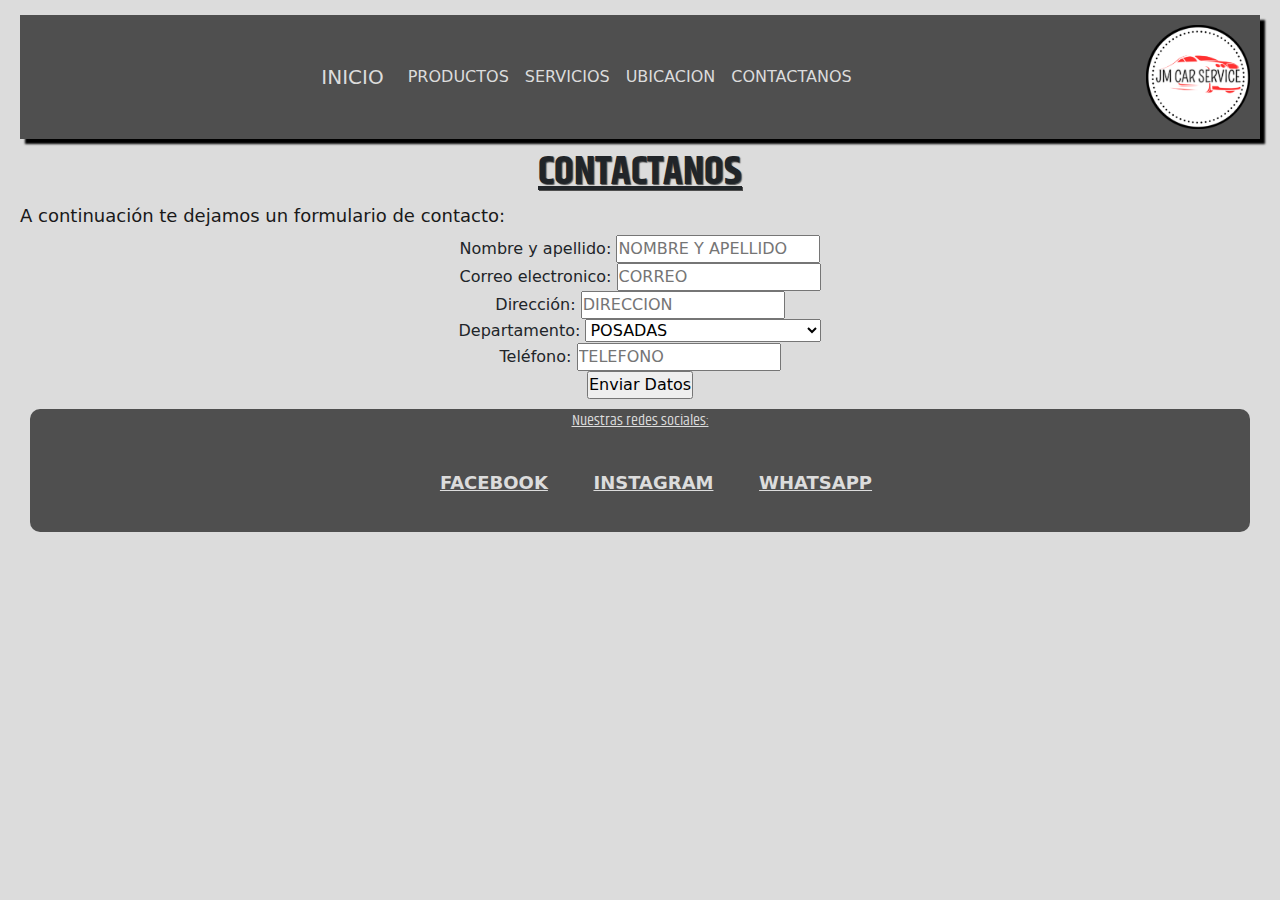
<file: pages/contact.html>
<!DOCTYPE html>
<html lang="en">

<head>
    <meta charset="UTF-8" />
    <meta name="viewport" content="width=device-width, initial-scale=1.0" />
    <meta http-equiv="X-UA-Compatible" content="ie=edge" />

    <!--cdn Bootstrap-->

    <link href="https://cdn.jsdelivr.net/npm/bootstrap@5.3.3/dist/css/bootstrap.min.css" rel="stylesheet"
        integrity="sha384-QWTKZyjpPEjISv5WaRU9OFeRpok6YctnYmDr5pNlyT2bRjXh0JMhjY6hW+ALEwIH" crossorigin="anonymous">

    <link rel="stylesheet" href="https://cdn.jsdelivr.net/npm/bootstrap-icons@1.11.3/font/bootstrap-icons.min.css">

    <!--link con CSS-->
    <link rel="stylesheet" href="../css/style.css" />

    <!--FONTS DE GOOGLE-->

    <link rel="preconnect" href="https://fonts.googleapis.com">
    <link rel="preconnect" href="https://fonts.gstatic.com" crossorigin>
    <link href="https://fonts.googleapis.com/css2?family=Khand:wght@300;400;500;600;700&display=swap" rel="stylesheet">

    <!--SCRIPT-->

    <script src="https://cdn.jsdelivr.net/npm/bootstrap@5.3.3/dist/js/bootstrap.bundle.min.js"
        integrity="sha384-YvpcrYf0tY3lHB60NNkmXc5s9fDVZLESaAA55NDzOxhy9GkcIdslK1eN7N6jIeHz"
        crossorigin="anonymous"></script>




    <title>Lubricentro JM</title>
</head>

<body>
    <header class="container-fluid color-bg"> <!--HEADER CON LOGO Y HTML A REDIRECCIONAR-->
        <div class="row flex-row-reverse">

            <img src="../images/logo.png" alt="logo" class="logo col-4" />

            <nav class="navbar navbar-expand-lg color-bg col-8"> <!--navbar con BS-->
                <div class="container-fluid ">
                    <a class="navbar-brand nav-link" href="../index.html">INICIO</a>
                    <button class="navbar-toggler" type="button" data-bs-toggle="collapse" data-bs-target="#navbarNav"
                        aria-controls="navbarNav" aria-expanded="false" aria-label="Toggle navigation">
                        <span class="navbar-toggler-icon"></span>
                    </button>
                    <div class="collapse navbar-collapse" id="navbarNav">
                        <ul class="navbar-nav color">
                            <li class="nav-item">
                                <a class="nav-link" aria-current="page" href="./products.html">PRODUCTOS</a>
                            </li>
                            <li class="nav-item">
                                <a class="nav-link" href="./services.html">SERVICIOS</a>
                            </li>
                            <li class="nav-item">
                                <a class="nav-link" href="./ubication.html">UBICACION</a>
                            </li>

                            <li class="nav-item">
                                <a class="nav-link" href="./contact.html">CONTACTANOS</a>
                            </li>

                        </ul>
                    </div>
                </div>
            </nav>


        </div>
    </header>

    <main class="contact-container">
        <h1>CONTACTANOS</h1>

        <h3> A continuación te dejamos un formulario de contacto: </h3> <!--FORMULARIO DE CONTACTO-->

        <form action="" method="post">
            <label for="name">Nombre y apellido: </label> <!--casilla para nombre y apellido-->
            <input type="text" name="nombre" id="nombre" placeholder="NOMBRE Y APELLIDO">
            <br>

            <label for="email"> Correo electronico: </label> <!--casilla para correo electrónico-->
            <input type="email" name="correo" id="email" placeholder="CORREO" required>
            <br>

            <label for="address">Dirección: </label> <!--casilla para escribir direccion-->
            <input type="text" name="direccion" id="direccion" placeholder="DIRECCION">
            <br>

            <label for="departamento"> Departamento: </label> <!--lista desplegable para seleccionar la localidad-->
            <select name="departamento" id="departamento">
                <option value="">POSADAS</option>
                <option value="">APOSTOLES</option>
                <option value="">CAINGUAS</option>
                <option value="">CANDELARIA</option>
                <option value="">CONCEPCION</option>
                <option value="">ELDORADO</option>
                <option value="">GRAL. MANUEL BELGRANO</option>
                <option value="">GUARANI</option>
                <option value="">IGUAZU</option>
                <option value="">LEANDRO N. ALEM</option>
                <option value="">LIB. GRAL. SAN MARTIN</option>
                <option value="">MONTECARLO</option>
                <option value="">OBERA</option>
                <option value="">SAN IGNACIO</option>
                <option value="">SAN JAVIER</option>
                <option value="">SAN PEDRO</option>
                <option value="">25 DE MAYO</option>
            </select>
            <br>

            <label for="telefono">Teléfono: </label> <!--casilla para número de celular-->
            <input type="text" name="telefono" id="telefono" placeholder="TELEFONO">
            <br>


            <input type="submit" value="Enviar Datos"> <!--boton para guardar datos-->

        </form>
    </main>




    <footer> <!--footer con redes sociales-->
        <p class="footer">Nuestras redes sociales:</p>
        <nav>
            <ul>
                <li><a href="https://www.facebook.com/" class="footer-item">FACEBOOK</a></li>
                <li><a href="https://www.instagram.com" class="footer-item">INSTAGRAM</a></li>
                <li><a href="" class="footer-item">WHATSAPP</a></li>
            </ul>
        </nav>
    </footer>


    <!--SCRIPT-->
    <script src="https://cdn.jsdelivr.net/npm/bootstrap@5.3.3/dist/js/bootstrap.bundle.min.js"
        integrity="sha384-YvpcrYf0tY3lHB60NNkmXc5s9fDVZLESaAA55NDzOxhy9GkcIdslK1eN7N6jIeHz"
        crossorigin="anonymous"></script>
</body>



</html>
</file>
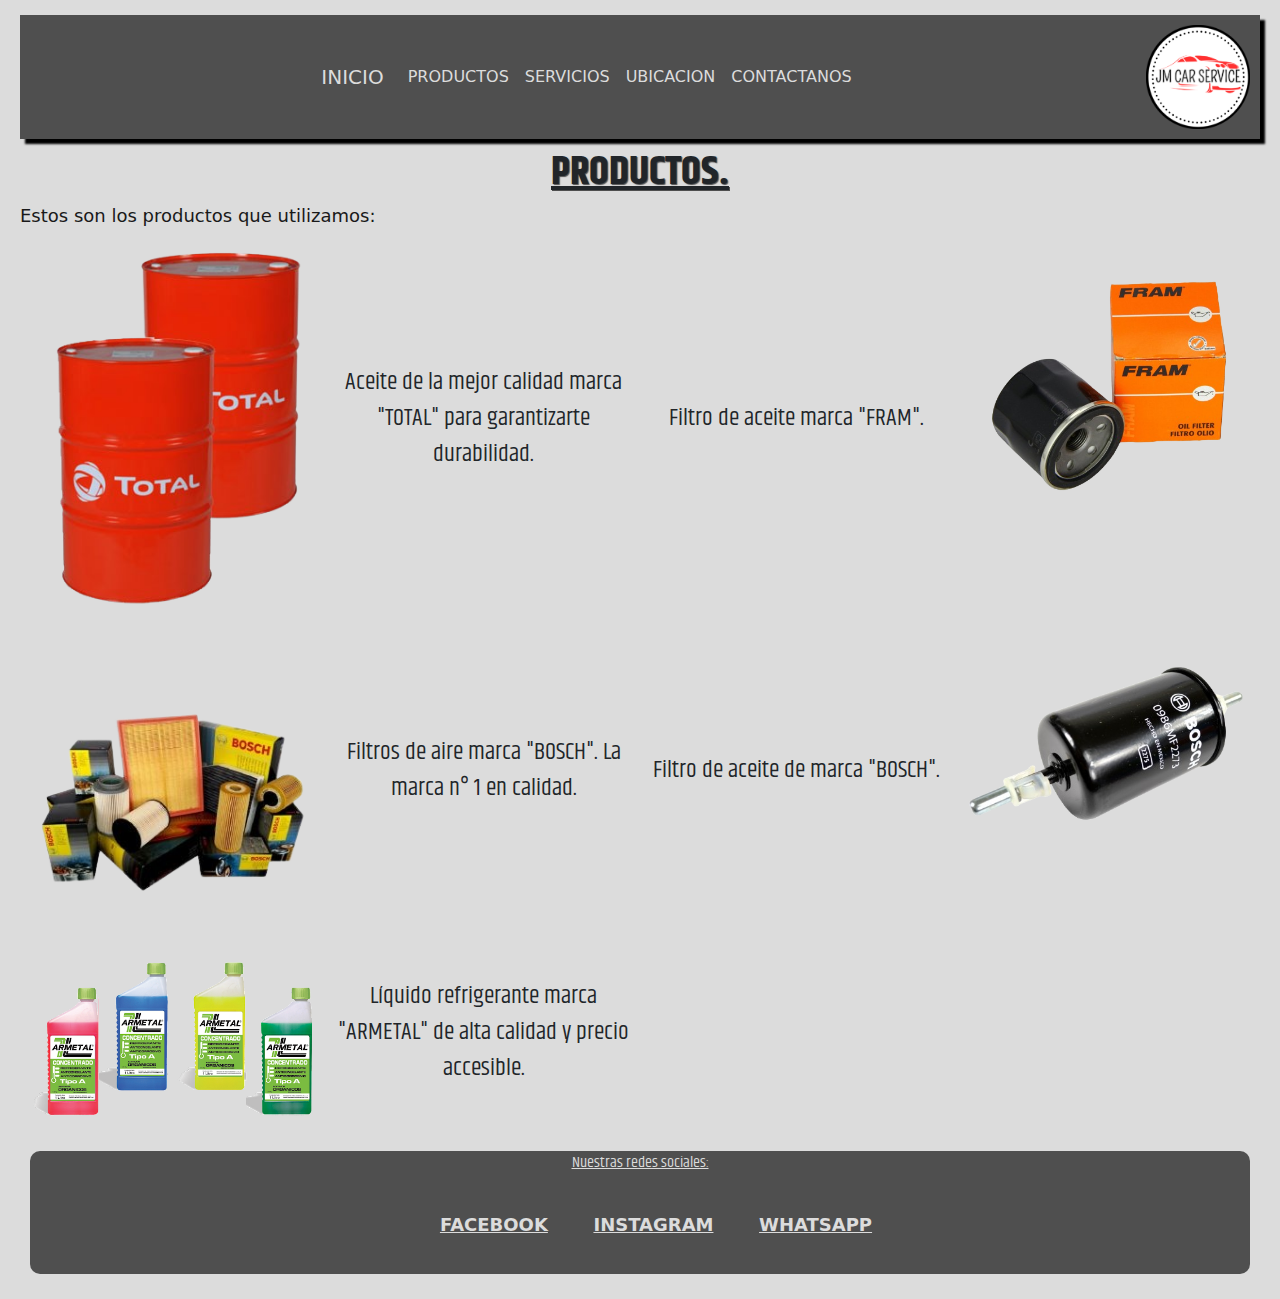
<file: pages/products.html>
<!DOCTYPE html>
<html lang="en">

<head>
    <meta charset="UTF-8">
    <meta name="viewport" content="width=device-width, initial-scale=1.0">
    <meta http-equiv="X-UA-Compatible" content="ie=edge" />

    <!--cdn Bootstrap-->

    <link href="https://cdn.jsdelivr.net/npm/bootstrap@5.3.3/dist/css/bootstrap.min.css" rel="stylesheet"
        integrity="sha384-QWTKZyjpPEjISv5WaRU9OFeRpok6YctnYmDr5pNlyT2bRjXh0JMhjY6hW+ALEwIH" crossorigin="anonymous">

    <link rel="stylesheet" href="https://cdn.jsdelivr.net/npm/bootstrap-icons@1.11.3/font/bootstrap-icons.min.css">

    <!--link con CSS-->
    <link rel="stylesheet" href="../css/style.css" />

    <!--FONTS DE GOOGLE-->

    <link rel="preconnect" href="https://fonts.googleapis.com">
    <link rel="preconnect" href="https://fonts.gstatic.com" crossorigin>
    <link href="https://fonts.googleapis.com/css2?family=Khand:wght@300;400;500;600;700&display=swap" rel="stylesheet">




    <title>Lubricentro JB</title>

</head>

<body> <!--inicio del body-->
    <header class="container-fluid color-bg"> <!--HEADER CON LOGO Y HTML A REDIRECCIONAR-->
        <div class="row flex-row-reverse">

            <img src="../images/logo.png" alt="logo" class="logo col-4" />

            <nav class="navbar navbar-expand-lg color-bg col-8"> <!--NAVBAR CON BOOTSTRAP-->
                <div class="container-fluid ">
                    <a class="navbar-brand nav-link" href="../index.html">INICIO</a>
                    <button class="navbar-toggler" type="button" data-bs-toggle="collapse" data-bs-target="#navbarNav"
                        aria-controls="navbarNav" aria-expanded="false" aria-label="Toggle navigation">
                        <span class="navbar-toggler-icon"></span>
                    </button>
                    <div class="collapse navbar-collapse" id="navbarNav">
                        <ul class="navbar-nav color">
                            <li class="nav-item">
                                <a class="nav-link" aria-current="page" href="./products.html">PRODUCTOS</a>
                            </li>
                            <li class="nav-item">
                                <a class="nav-link" href="./services.html">SERVICIOS</a>
                            </li>
                            <li class="nav-item">
                                <a class="nav-link" href="./ubication.html">UBICACION</a>
                            </li>

                            <li class="nav-item">
                                <a class="nav-link" href="./contact.html">CONTACTANOS</a>
                            </li>

                        </ul>
                    </div>
                </div>
            </nav>


        </div>
    </header>



    <main> <!-- Seccion de productos -->

        <h1>PRODUCTOS.</h1>

        <h3>Estos son los productos que utilizamos:</h3>

        <div class="grid-container"> <!--grid de imagenes y textos-->

            <div class="product">
                <img src="../images/aceite-total.png" alt="aceite marca total" class="img-producto">
            </div>

            <div class="texto-producto">
                <p>Aceite de la mejor calidad marca "TOTAL" para garantizarte durabilidad.</p>
            </div>



            <div class="texto-producto">
                <p>Filtro de aceite marca "FRAM". </p>
            </div>

            <div class="product">
                <img src="../images/filtro-aceite.png" alt="filtro de aceite marca fram" class="img-producto">

            </div>



            <div class="product">
                <img src="../images/filtro-aire.png" alt="filtros de aire marca bosch" class="img-producto">
            </div>

            <div class="texto-producto">
                <p>Filtros de aire marca "BOSCH". La marca n° 1 en calidad.</p>
            </div>

            <div class="texto-producto">
                <p>Filtro de aceite de marca "BOSCH". </p>
            </div>

            <div class="product">
                <img src="../images/filtro-combustible.png" alt="filtro de combustible" class="img-producto">
            </div>



            <div class="product">
                <img src="../images/refrigerante.png" alt="liquido refrigerante" class="img-producto">
            </div>

            <div class="texto-producto">
                <p>Líquido refrigerante marca "ARMETAL" de alta calidad y precio accesible.</p>
            </div>
        </div>

    </main>



    <footer> <!--footer con redes sociales-->
        <p class="footer">Nuestras redes sociales:</p>
        <nav>
            <ul>
                <li><a href="https://www.facebook.com/" class="footer-item">FACEBOOK</a></li>
                <li><a href="https://www.instagram.com" class="footer-item">INSTAGRAM</a></li>
                <li><a href="" class="footer-item">WHATSAPP</a></li>
            </ul>
        </nav>
    </footer>



    <!--SCRIPT-->
    <script src="https://cdn.jsdelivr.net/npm/bootstrap@5.3.3/dist/js/bootstrap.bundle.min.js"
        integrity="sha384-YvpcrYf0tY3lHB60NNkmXc5s9fDVZLESaAA55NDzOxhy9GkcIdslK1eN7N6jIeHz"
        crossorigin="anonymous"></script>

</body>


</html>
</file>
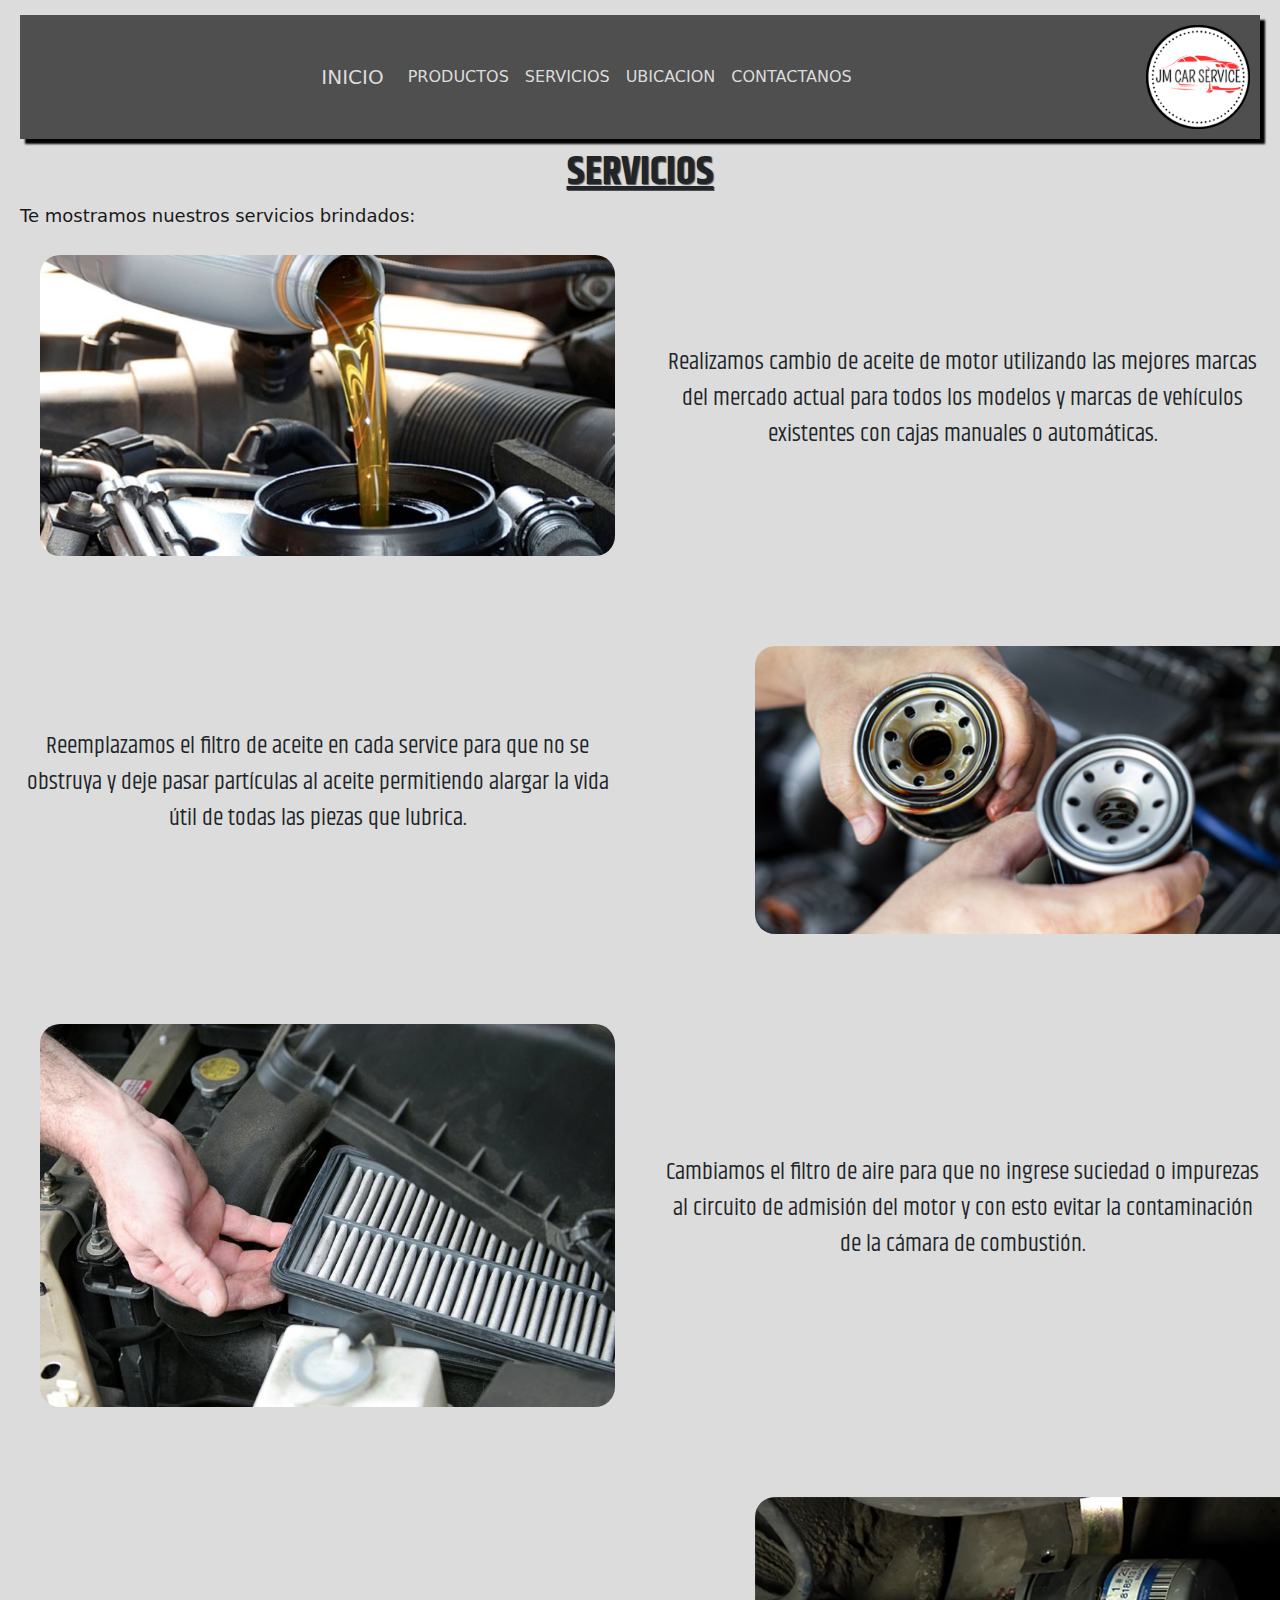
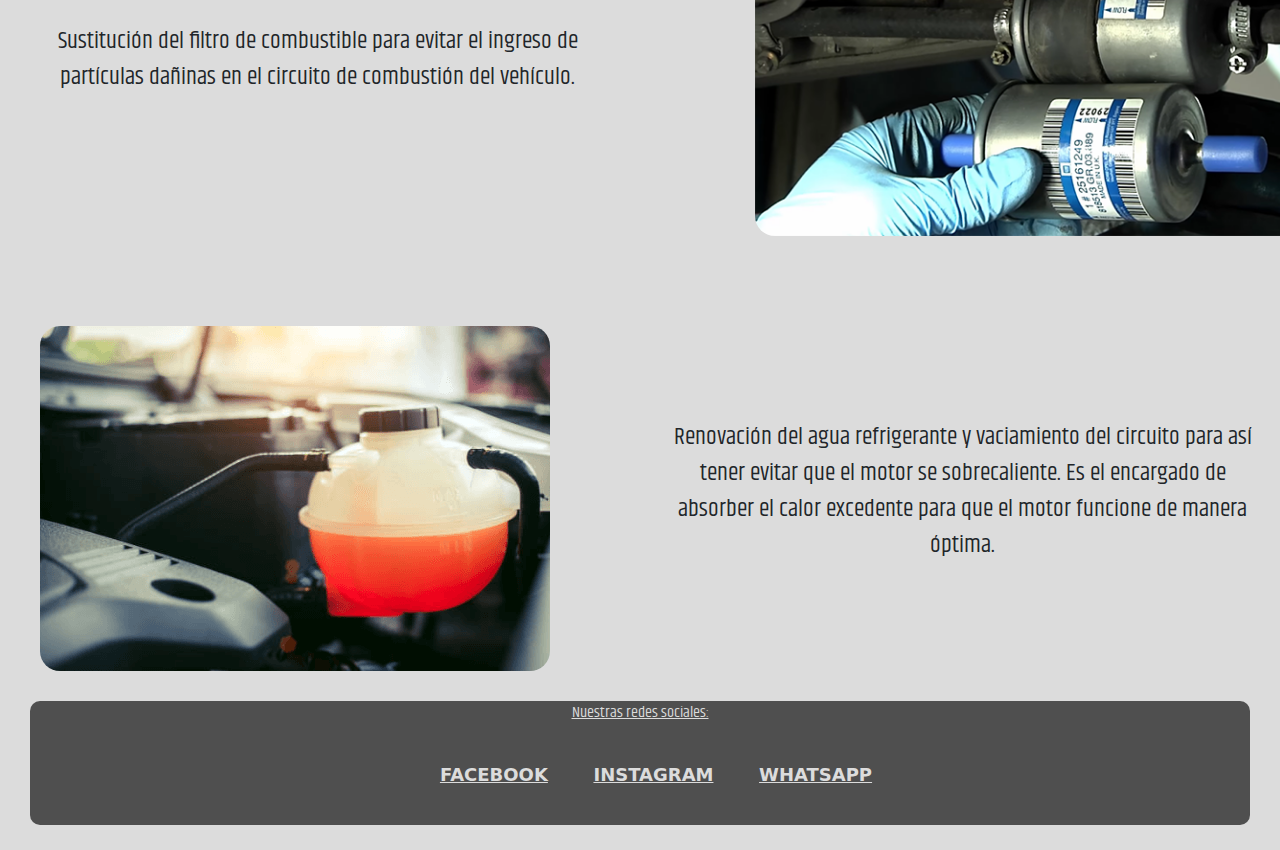
<file: pages/services.html>
<!DOCTYPE html>
<html lang="en">

<head>
    <meta charset="UTF-8">
    <meta name="viewport" content="width=device-width, initial-scale=1.0">
    <meta http-equiv="X-UA-Compatible" content="ie=edge" />

    <!--cdn Bootstrap-->

    <link href="https://cdn.jsdelivr.net/npm/bootstrap@5.3.3/dist/css/bootstrap.min.css" rel="stylesheet"
        integrity="sha384-QWTKZyjpPEjISv5WaRU9OFeRpok6YctnYmDr5pNlyT2bRjXh0JMhjY6hW+ALEwIH" crossorigin="anonymous">

    <link rel="stylesheet" href="https://cdn.jsdelivr.net/npm/bootstrap-icons@1.11.3/font/bootstrap-icons.min.css">

    <!--link con CSS-->
    <link rel="stylesheet" href="../css/style.css" />

    <!--FONTS DE GOOGLE-->

    <link rel="preconnect" href="https://fonts.googleapis.com">
    <link rel="preconnect" href="https://fonts.gstatic.com" crossorigin>
    <link href="https://fonts.googleapis.com/css2?family=Khand:wght@300;400;500;600;700&display=swap" rel="stylesheet">


    

    <title>LUBRICENTRO JM</title>
</head>

<body>
    <header class="container-fluid color-bg"> <!--HEADER CON LOGO Y HTML A REDIRECCIONAR-->
        <div class="row flex-row-reverse">

            <img src="../images/logo.png" alt="logo" class="logo col-4" /> <!--navbar con BS-->

            <nav class="navbar navbar-expand-lg color-bg col-8">
                <div class="container-fluid ">
                    <a class="navbar-brand nav-link" href="../index.html">INICIO</a>
                    <button class="navbar-toggler" type="button" data-bs-toggle="collapse" data-bs-target="#navbarNav"
                        aria-controls="navbarNav" aria-expanded="false" aria-label="Toggle navigation">
                        <span class="navbar-toggler-icon"></span>
                    </button>
                    <div class="collapse navbar-collapse" id="navbarNav">
                        <ul class="navbar-nav color">
                            <li class="nav-item">
                                <a class="nav-link" aria-current="page" href="./products.html">PRODUCTOS</a>
                            </li>
                            <li class="nav-item">
                                <a class="nav-link" href="./services.html">SERVICIOS</a>
                            </li>
                            <li class="nav-item">
                                <a class="nav-link" href="./ubication.html">UBICACION</a>
                            </li>

                            <li class="nav-item">
                                <a class="nav-link" href="./contact.html">CONTACTANOS</a>
                            </li>

                        </ul>
                    </div>
                </div>
            </nav>


        </div>
    </header>


    <main> <!--descripción de servicios brindados-->

        <h1>SERVICIOS</h1>

        <h3>Te mostramos nuestros servicios brindados:</h3>

        <div class="services-container"> <!--grid con imagenes y textos-->

            <div class="servicio">
                <img src="../images/cambio-aceite.jpg" alt="cambio-aceite" class="img-services">
            </div>

            <div class="texto-services">
                <p>Realizamos cambio de aceite de motor utilizando las mejores marcas del mercado actual para todos los
                    modelos y marcas de vehículos existentes con cajas manuales o automáticas.</p>
            </div>


            <div class="texto-services">
                <p>Reemplazamos el filtro de aceite en cada service para que no se obstruya y deje pasar partículas al
                    aceite permitiendo alargar la vida útil de todas las piezas que lubrica.</p>
            </div>
            <div class="servicio">
                <img src="../images/reemplazo-filtro.jpg" alt="cambio filtro de aceite" class="img-services-derecha">

            </div>



            <div class="servicio">
                <img src="../images/cambio-filtros-de-aire.jpg" alt="cambio filtro de aire" class="img-services">

            </div>

            <div class="texto-services">
                <p>Cambiamos el filtro de aire para que no ingrese suciedad o impurezas al circuito de admisión del
                    motor y con esto evitar la contaminación de la cámara de combustión.</p>
            </div>

            <div class="texto-services">
                <p>Sustitución del filtro de combustible para evitar el ingreso de partículas dañinas en el circuito de
                    combustión del vehículo.</p>
            </div>

            <div class="servicio">
                <img src="../images/filtro-gasolina.png" alt="cambio filtro nafta" class="img-services-derecha">
            </div>



            <div class="servicio">
                <img src="../images/cambiar-liquido-refrigerante.png" alt="cambio liquido refrigerante"
                    class="img-services">
            </div>

            <div class="texto-services">
                <p>Renovación del agua refrigerante y vaciamiento del circuito para así tener evitar que el motor se
                    sobrecaliente. Es el encargado de absorber el calor excedente para que el motor funcione de manera
                    óptima.</p>
            </div>

        </div>
    </main>



    <footer> <!--footer con redes sociales-->
        <p class="footer">Nuestras redes sociales:</p>
        <nav>
            <ul>
                <li><a href="https://www.facebook.com/">FACEBOOK</a></li>
                <li><a href="https://www.instagram.com">INSTAGRAM</a></li>
                <li><a href="">WHATSAPP</a></li>
            </ul>
        </nav>
    </footer>

    <!--SCRIPT-->
    <script src="https://cdn.jsdelivr.net/npm/bootstrap@5.3.3/dist/js/bootstrap.bundle.min.js"
        integrity="sha384-YvpcrYf0tY3lHB60NNkmXc5s9fDVZLESaAA55NDzOxhy9GkcIdslK1eN7N6jIeHz"
        crossorigin="anonymous"></script>
</body>

</html>
</file>
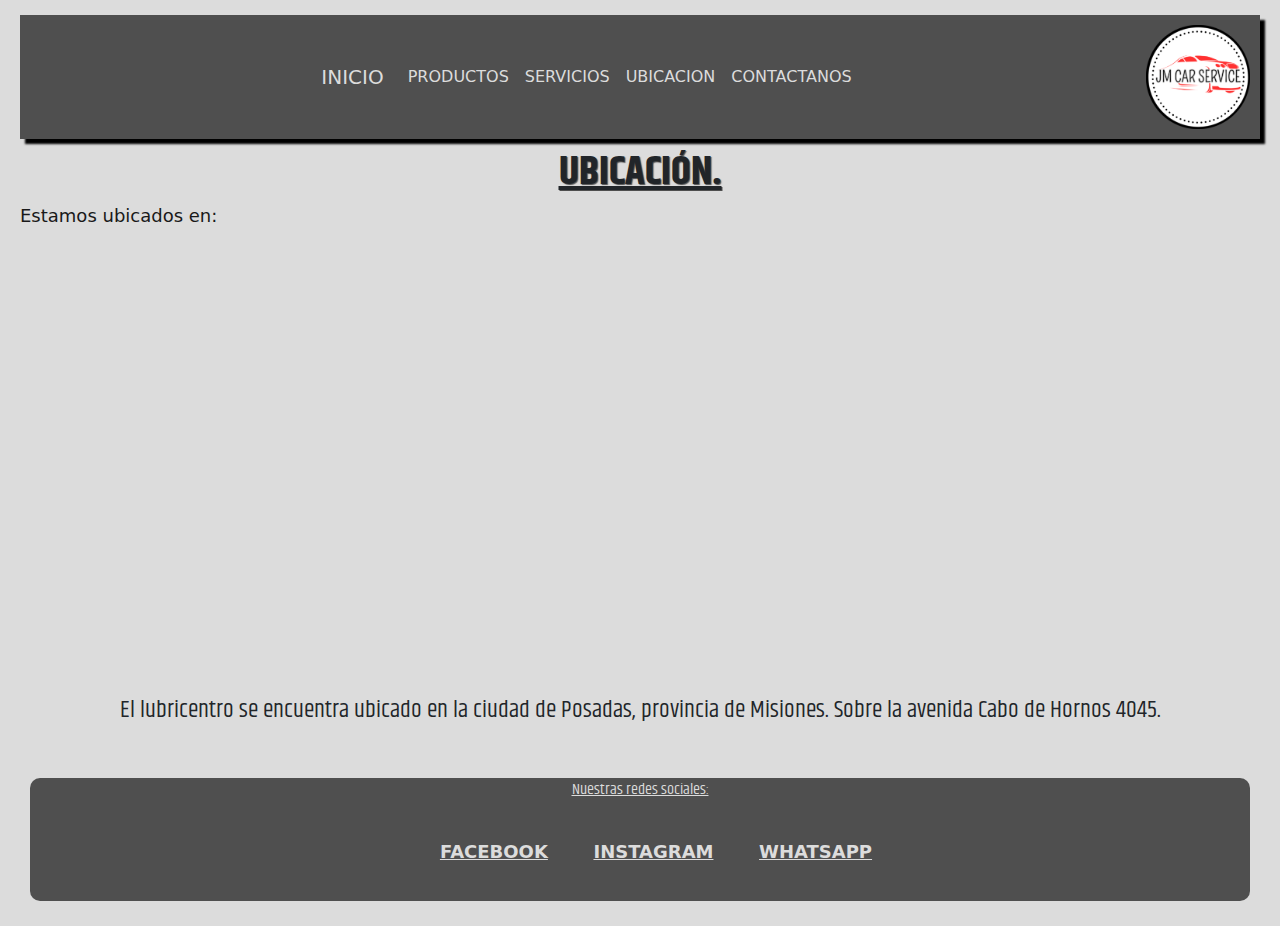
<file: pages/ubication.html>
<!DOCTYPE html>
<html lang="en">

<head>
    <meta charset="UTF-8" />
    <meta name="viewport" content="width=device-width, initial-scale=1.0" />
    <meta http-equiv="X-UA-Compatible" content="ie=edge" />

    <!--cdn Bootstrap-->

    <link href="https://cdn.jsdelivr.net/npm/bootstrap@5.3.3/dist/css/bootstrap.min.css" rel="stylesheet"
        integrity="sha384-QWTKZyjpPEjISv5WaRU9OFeRpok6YctnYmDr5pNlyT2bRjXh0JMhjY6hW+ALEwIH" crossorigin="anonymous">

    <link rel="stylesheet" href="https://cdn.jsdelivr.net/npm/bootstrap-icons@1.11.3/font/bootstrap-icons.min.css">

    <!--link con CSS-->
    <link rel="stylesheet" href="../css/style.css" />

    <!--FONTS DE GOOGLE-->

    <link rel="preconnect" href="https://fonts.googleapis.com">
    <link rel="preconnect" href="https://fonts.gstatic.com" crossorigin>
    <link href="https://fonts.googleapis.com/css2?family=Khand:wght@300;400;500;600;700&display=swap" rel="stylesheet">




    <title>Lubricentro JM</title>
</head>

<body> <!--inicio del body-->
    <header class="container-fluid color-bg"> <!--HEADER CON LOGO Y HTML A REDIRECCIONAR-->
        <div class="row flex-row-reverse">

            <img src="../images/logo.png" alt="logo" class="logo col-4" />

            <nav class="navbar navbar-expand-lg color-bg col-8"> <!--navbar con BS-->
                <div class="container-fluid ">
                    <a class="navbar-brand nav-link" href="../index.html">INICIO</a>
                    <button class="navbar-toggler" type="button" data-bs-toggle="collapse" data-bs-target="#navbarNav"
                        aria-controls="navbarNav" aria-expanded="false" aria-label="Toggle navigation">
                        <span class="navbar-toggler-icon"></span>
                    </button>
                    <div class="collapse navbar-collapse" id="navbarNav">
                        <ul class="navbar-nav color">
                            <li class="nav-item">
                                <a class="nav-link" aria-current="page" href="./products.html">PRODUCTOS</a>
                            </li>
                            <li class="nav-item">
                                <a class="nav-link" href="./services.html">SERVICIOS</a>
                            </li>
                            <li class="nav-item">
                                <a class="nav-link" href="./ubication.html">UBICACION</a>
                            </li>

                            <li class="nav-item">
                                <a class="nav-link" href="./contact.html">CONTACTANOS</a>
                            </li>

                        </ul>
                    </div>
                </div>
            </nav>


        </div>
    </header>


    <!--MAPA CON UBICACION-->
    <main>
        <h1>UBICACIÓN.</h1>
        <h3>
            Estamos ubicados en:
        </h3>

        <iframe
            src="https://www.google.com/maps/embed?pb=!1m17!1m12!1m3!1d3541.3988129816794!2d-55.93840092061488!3d-27.425679153818407!2m3!1f0!2f0!3f0!3m2!1i1024!2i768!4f13.1!3m2!1m1!2zMjfCsDI1JzMyLjUiUyA1NcKwNTYnMDAuNyJX!5e0!3m2!1ses!2sar!4v1708895057436!5m2!1ses!2sar"
            width="600" height="450" style="border:0;" allowfullscreen="" loading="lazy"
            referrerpolicy="no-referrer-when-downgrade"></iframe> <!--LINK DEL MAPA-->

        <p>El lubricentro se encuentra ubicado en la ciudad de Posadas, provincia de Misiones. Sobre la avenida Cabo de
            Hornos 4045. </p> <!--DESCRIPCION-->
        <br>
    </main>


    <footer> <!--footer con redes sociales-->
        <p class="footer">Nuestras redes sociales:</p>
        <nav>
            <ul>
                <li><a href="https://www.facebook.com/" class="footer-item">FACEBOOK</a></li>
                <li><a href="https://www.instagram.com" class="footer-item">INSTAGRAM</a></li>
                <li><a href="" class="footer-item">WHATSAPP</a></li>
            </ul>
        </nav>
    </footer>


    <!--SCRIPT-->
    <script src="https://cdn.jsdelivr.net/npm/bootstrap@5.3.3/dist/js/bootstrap.bundle.min.js"
        integrity="sha384-YvpcrYf0tY3lHB60NNkmXc5s9fDVZLESaAA55NDzOxhy9GkcIdslK1eN7N6jIeHz"
        crossorigin="anonymous"></script>
</body>


</html>
</file>
<file: css/style.css>
/*---CSS---*/


/* RESET*/

*{
    margin: 0;
    padding: 0;
    box-sizing: border-box;
}

h1{
    text-align: center;
    text-decoration: underline;
    font-family: "Khand", sans-serif;
    font-weight: 700;
    text-shadow: 1px 1px 1px #4f4f4f;
    padding-top: 10px;
}


    

header{
    margin: 0px 10px;
    display: flex;
    justify-content: space-between;
    
    box-shadow: 5px 5px 2px  black;

}



/*LOGO*/
.logo{  
    max-width: 10%;    
    padding: 10px;
    
    
}

/* estilos de navbar*/
.color-bg{
    background-color: #4f4f4f;
}

.nav-link{
    color: #dcdcdc;
}

.nav-link:active{
    background-color: darkgray;
    text-decoration: underline;
}




/*FONDO DE TODOS LOS HTML*/
body{
    background-color: #dcdcdc;
    padding: 5px 10px;
    text-align: center;
    margin: 10px;
}

/*VIDEO INDEX*/
video{ 
    width: 97%;
    margin: 15px;
    box-shadow: 5px 5px #4f4f4f;
    border-radius: 15px;
    
    
}


/*ETIQUETAS H3 DE TODOS LOS HTML*/
h3{
    color: #191919;
    font-size: large;
    text-align: start;

}

/* --- ESTILO PRODUCTOS --- */
.grid-container{
    display: grid;
    grid-template-columns: repeat(4, 1fr);
    gap: 10px;
}

.product{    
    
    padding: 10px;
    
}

.product img{
    max-width: 100%;
    height: auto;
    border-radius: 20px;
}

.product img:hover{
    transform: scale(1, 1.2);

}

div .texto-producto{
    margin: 0px;
    display: flex;
    justify-content: center;
    align-items: center;
    
    
}

/* --- ESTILO SERVICIOS --- */


.services-container{
    display: grid;
    grid-template-columns: repeat(2, 1fr);
    gap: 50px;

}

.servicio{
    padding: 10px;
}



.img-services{
    max-width: 100%;
    display: flex;
    flex-direction: row-reverse;
    justify-content: space-between;
    text-align: center;
    border-radius: 20px;
    transition: transform .2s;
    margin: 10px;


}

.img-services-derecha{
    width: 100%;    
    justify-content: flex-end; 
    position: relative;
    left: 70px;  
    margin: 10px;
    border-radius: 20px;


}

.img-services:hover{
    transform: scale(1, 1.2);
}

.img-services-derecha:hover{
    transform: scale(1, 1.2);
}

div.texto-services{
    margin: 0px;
    display: flex;
    justify-content: center;
    align-items: center;
    
}



/*FOOTER*/
.footer{
    text-align: center;
    text-decoration: underline;    
    font-size: medium;
    
}



.footer-item-facebook:hover{
    color:blue;
}

.footer-item-instagram:hover{
    color: magenta;
}

.footer-item-whatsapp:hover{
    color: greenyellow;
}


footer{
    background-color:#4f4f4f;
    color: #dcdcdc;
    font-weight: bold;
    padding: 0.1px;
    margin: 10px;

    border-radius: 10px;
        
}

footer nav ul li{
    list-style: none;
    display: inline-block;
    justify-content: space-between;
    padding: 20px;
    margin-top: 0;
    
    
}
a{
    color: #dcdcdc;
    font-size: large;
    
}

nav ul li .footer-item:hover{
    color: #191919;
}




/*PARRAFOS DE TODOS LOS HTML*/
p{
    font-family: "Khand", sans-serif;    
    font-size: x-large; 
    font-weight: 400;
    
}

/*MEDIA QUERYS*/

/*MOBILE*/

@media screen and (max-width: 600px ) {
    /*HTML PRODUCTOS*/

    .grid-container{ 
        
        grid-template-columns: 1fr;
    }
    .product img{
        width: 25%;
    }

    /*HTML SERVICIOS*/

    .services-container{ 
        grid-template-columns: 1fr;
    }

    .img-services-derecha{
        justify-content: center;
        left:0;
    }

    .img-services{
        justify-content: center;       
        
    }    
}


/*TABLET*/ 
@media screen and (min-width: 601px) and (max-width: 768px) {
    /*HTML PRODUCTOS*/
    .grid-container{   
        display: grid;
        grid-template-columns: repeat(2, 1fr);
        gap: 20px;
        
    }
    .product img{        
        width: 30%;
    }

    /*HTML SERVICIOS*/

    .services-container{
        display: grid;
        grid-template-columns: repeat(2, 1fr);
        justify-content: center;
        gap:20px;

    }
}


/*DESKTOP*/
@media screen and (min-width: 769px) and (max-width: 1200px) {
    /*HTML PRODUCTOS*/

    .grid-container{
        display: grid;
        grid-template-columns: repeat(4, 1fr);
        gap: 20px;
    }

    /*HTML SERVICIOS*/
    
    .services-container{
        display: grid;
        grid-template-columns: repeat(2, 1fr);

    }
    
}
</file>
